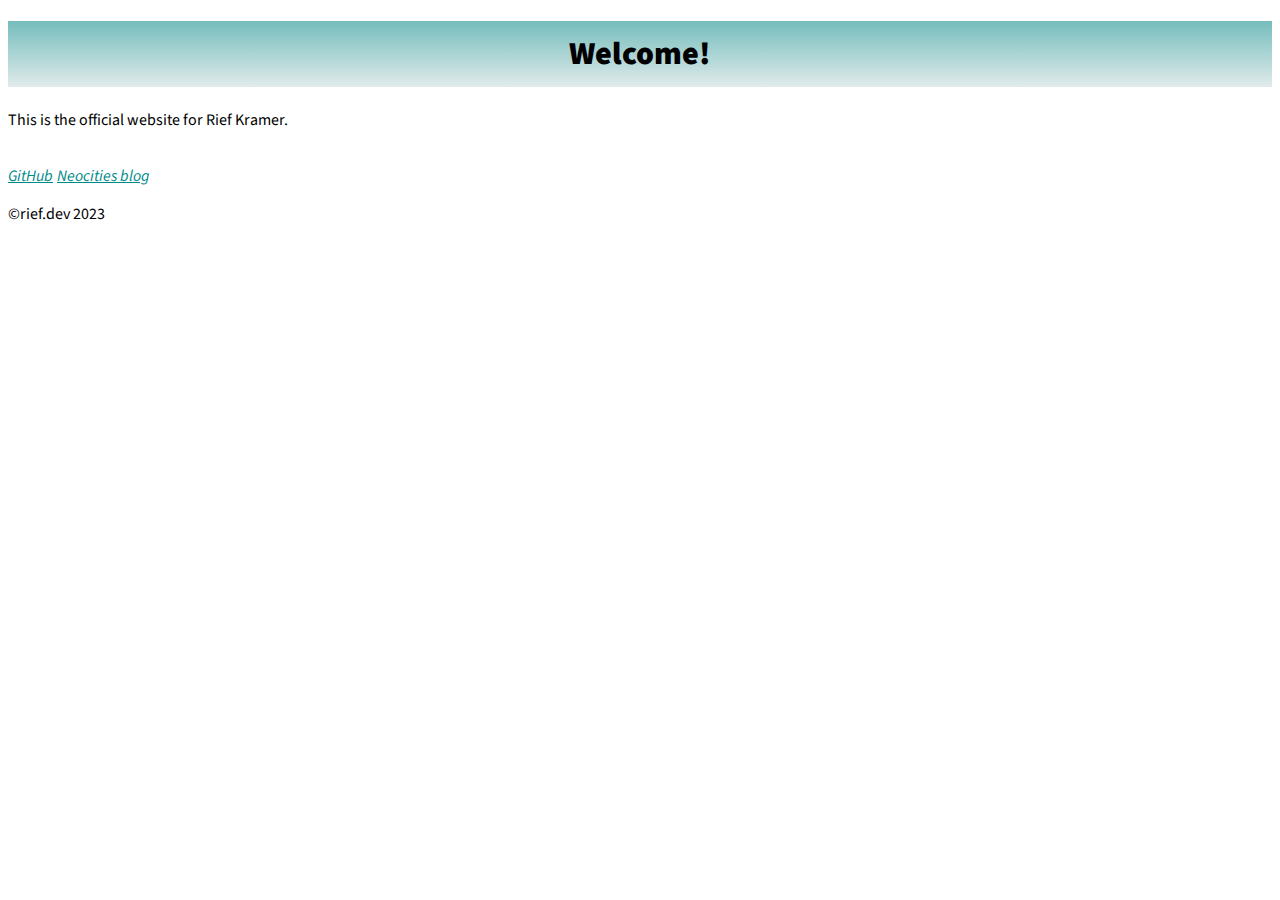
<file: riefdev_hosting/riefdev/index.html>
<!DOCTYPE html>
<!-- COPYRIGHT RIEF KRAMER / riefdev 2022 -->
<link href="https://fonts.googleapis.com/css2?family=Source+Sans+Pro:ital,wght@0,300;0,400;0,700;0,900;1,300;1,400;1,600&display=swap" rel="stylesheet">
<link href="styles.css" rel="stylesheet"/>

<html lang="en">
	<head>
		<title>Rief Kramer</title>
		<link rel="icon" type="image/x-icon" href="/images/favicon.ico">
		<h1>Welcome!</h1>
	</head>
	<body>
		<p>This is the official website for Rief Kramer.</p>
		<br>
		<a href="https://github.com/krames2">GitHub</a>
		<a href="https://sekaisabode.neocities.org">Neocities blog</a>
		<br>
	</body>
	<footer>
		<p>©rief.dev 2023</p>
	</footer>
</html>
</file>
<file: riefdev_hosting/riefdev/styles.css>
h1{
	font-family: 'Source Sans Pro';
	font-weight: 900;
	background:  linear-gradient(0deg, hsl(180, 20%, 90%), hsl(180, 35%, 60%));
	text-align: center;
	padding-top: 10px;
	padding-bottom: 10px;
}
p{
	font-family: 'Source Sans Pro';
	font-weight: 400;
}
a{
	font-family: 'Source Sans Pro';
	font-weight: 400;
	font-style: italic;
	color: darkcyan;
}
a:hover{
	font-style: normal;
	color: blue;
}
.subscript{
	font-size:  12px;
}
#notice{
	font-style:  italic;
	font-weight: bolder;
}
</file>
